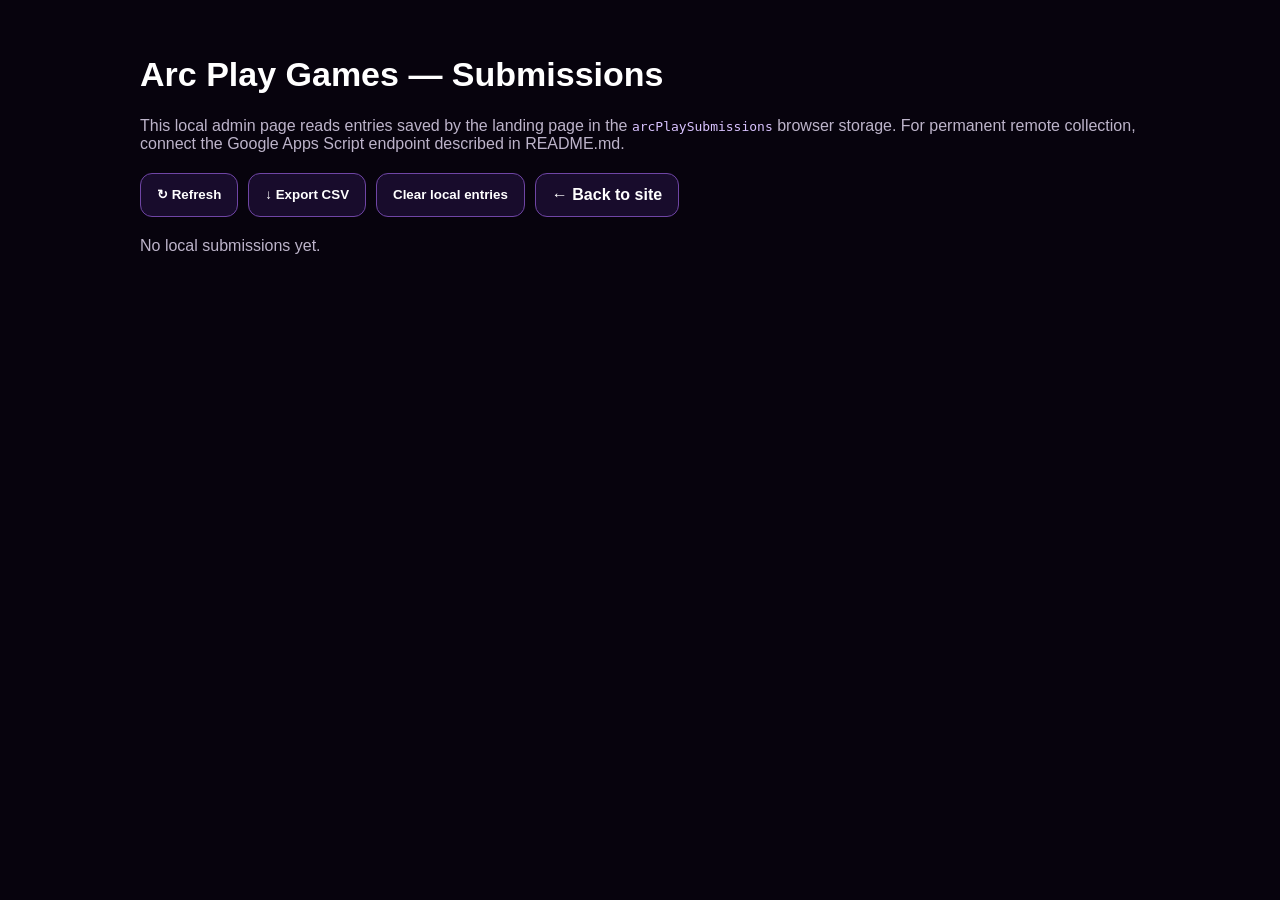
<file: admin.html>
<!doctype html>
<html lang="en"><head><meta charset="utf-8"><meta name="viewport" content="width=device-width,initial-scale=1"><title>Arc Play Games — Local Admin</title>
<style>
body{margin:0;background:#07030d;color:#fff;font-family:Inter,Arial,sans-serif;padding:32px}main{max-width:1000px;margin:auto}h1{font-size:34px}p{color:#bdb4ca}.bar{display:flex;gap:10px;flex-wrap:wrap;margin:20px 0}button,a{padding:12px 16px;border-radius:12px;border:1px solid #6f45a5;background:#180c2c;color:#fff;text-decoration:none;font-weight:800;cursor:pointer}table{width:100%;border-collapse:collapse;background:#0e0718;border:1px solid #34204e;border-radius:16px;overflow:hidden}th,td{padding:13px;border-bottom:1px solid #261737;text-align:left;font-size:13px}th{color:#caa9ff}code{color:#d9c3ff}
</style></head><body><main><h1>Arc Play Games — Submissions</h1><p>This local admin page reads entries saved by the landing page in the <code>arcPlaySubmissions</code> browser storage. For permanent remote collection, connect the Google Apps Script endpoint described in README.md.</p>
<div class="bar"><button onclick="load()">↻ Refresh</button><button onclick="downloadCSV()">↓ Export CSV</button><button onclick="clearAll()">Clear local entries</button><a href="index.html">← Back to site</a></div>
<div id="out"></div></main>
<script>
function get(){return JSON.parse(localStorage.getItem("arcPlaySubmissions")||"[]")}
function load(){const a=get();if(!a.length){out.innerHTML="<p>No local submissions yet.</p>";return}out.innerHTML="<table><thead><tr><th>#</th><th>X Username</th><th>Wallet</th><th>Submitted</th></tr></thead><tbody>"+a.map((x,i)=>`<tr><td>${i+1}</td><td>${esc(x.username)}</td><td>${esc(x.wallet||"—")}</td><td>${new Date(x.createdAt).toLocaleString()}</td></tr>`).join("")+"</tbody></table>"}
function esc(s){return String(s).replace(/[&<>"']/g,m=>({"&":"&amp;","<":"&lt;",">":"&gt;",'"':"&quot;","'":"&#39;"}[m]))}
function downloadCSV(){const a=get();if(!a.length)return alert("No entries.");const rows=[["X Username","Wallet","Submitted"],...a.map(x=>[x.username,x.wallet,x.createdAt])];const csv=rows.map(r=>r.map(v=>`"${String(v).replace(/"/g,'""')}"`).join(",")).join("\\n");const b=new Blob([csv],{type:"text/csv"}),u=URL.createObjectURL(b),aEl=document.createElement("a");aEl.href=u;aEl.download="arc-play-submissions.csv";aEl.click();URL.revokeObjectURL(u)}
function clearAll(){if(confirm("Delete all local submissions from this browser?")){localStorage.removeItem("arcPlaySubmissions");load()}}
load();
</script></body></html>
</file>
